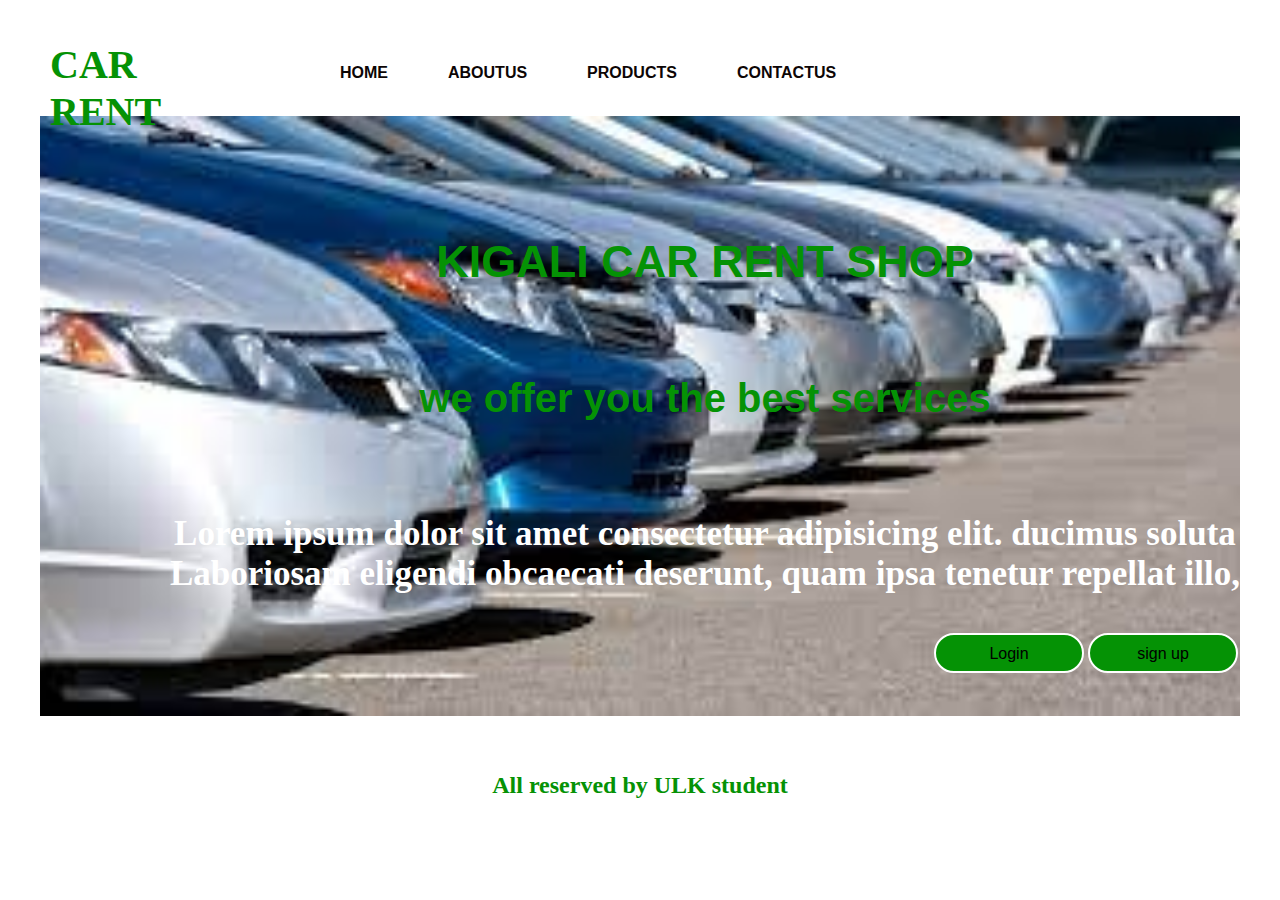
<file: index.html>
<!DOCTYPE html>
<html lang="en">
<head>
    <meta charset="UTF-8">
    <meta http-equiv="X-UA-Compatible" content="IE=edge">
    <meta name="viewport" content="width=device-width, initial-scale=1.0">
    <title>car rent</title>
    <link rel="stylesheet" href="style.css">
</head>
<body>
    <!-- starting menu -->
    <div class="page">
        <div class="navbar">
            <div class="icon">
                <h2 class="logo">
                   CAR RENT
                </h2>
            </div>
            <div class="menu">
                <ul>
                    <li><a href="index.html">HOME</a></li>
                    <li><a href="about.html">ABOUTUS</a></li>
                    <li><a href="products.html">PRODUCTS</a></li>
                    <li><a href="contact.html">CONTACTUS</a></li>
                </ul>
            </div>
           
        <!-- end of menu -->
        <!-- <h2 style="text-align:center">KIGALI CAR RENT SHOP</h2>

        <div class="slideshow-container">
        <div class="mySlides1">
            <img src="img/download.jpg" style="width:100%">
            <P> YOU ARE MOST WELCOME.</P>
        </div>

        <div class="mySlides1">
            <img src="img/download.jpg" style="width:100%">
            <P> YOU ARE MOST WELCOME.</P>
        </div>

        <a class="prev" onclick="plusSlides(-1, 0)">&#10094;</a>
        <a class="next" onclick="plusSlides(1, 0)">&#10095;</a>
        </div> -->
<br><br><br><br><br><br>
                <!-- start banner -->
        <div class="banner">
            <div class="bo">
            <h1> KIGALI CAR RENT SHOP</h1><br>
            <h3>we offer you the best services</h3><br>
            <p> Lorem ipsum dolor sit amet consectetur adipisicing elit. ducimus soluta <br> 
                Laboriosam eligendi obcaecati deserunt, quam ipsa tenetur repellat illo,<b>
                </P> 
            <button class="button1 button2"><a href="index.html" style="text-decoration: none;">sign up</button>
             <button class="button1 button2"><a href="index.html" style="text-decoration: none;">Login</button>

             </div>
        </div><br><br>
        <!-- end banner -->
        <footer>

            <h2>All reserved by ULK student</h2>
        </footer>
</body>
</html>
</file>
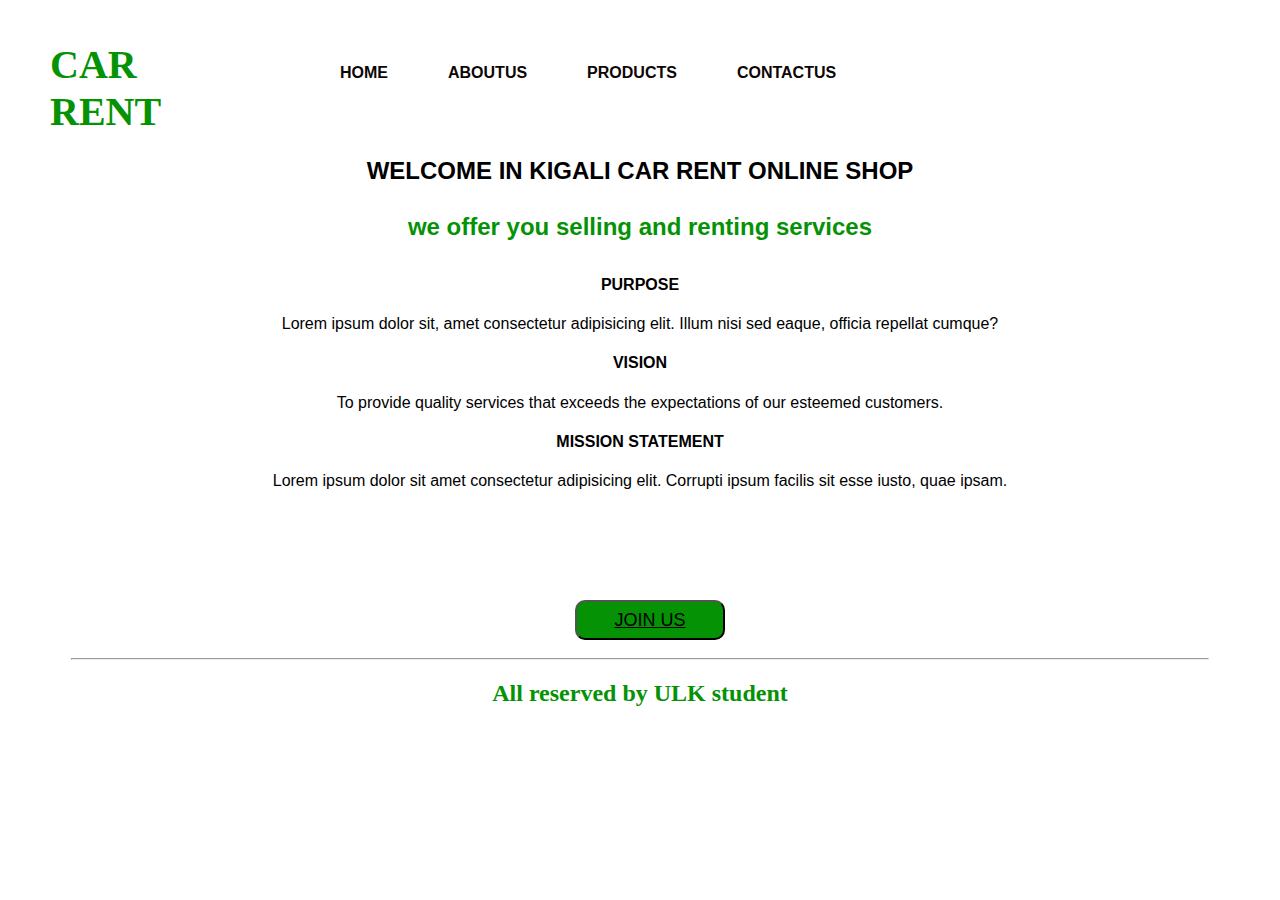
<file: about.html>
<!DOCTYPE html>
<html lang="en">
<head>
    <meta charset="UTF-8">
    <meta http-equiv="X-UA-Compatible" content="IE=edge">
    <meta name="viewport" content="width=device-width, initial-scale=1.0">
    <title>car rent</title>
    <link rel="stylesheet" href="style.css">
</head>
<body>
    <!-- starting menu -->
    <div class="page">
        <div class="navbar">
            <div class="icon">
                <h2 class="logo">
                   CAR RENT
                </h2>
            </div>
            <div class="menu">
                <ul>
                    <li><a href="index.html">HOME</a></li>
                    <li><a href="about.html">ABOUTUS</a></li>
                    <li><a href="products.html">PRODUCTS</a></li>
                    <li><a href="contact.html">CONTACTUS</a></li>
                </ul>
            </div>
        </div>
    </div>
    <br><br><br>
    <div class="about" ><center>
        <h2> WELCOME IN KIGALI CAR RENT ONLINE SHOP<br><br>
            <span style="color: rgb(5, 146, 5);">we offer you selling and renting services</span><br></h2>

    <p class="par">
          <h4>PURPOSE</h4>
            Lorem ipsum dolor sit, amet consectetur adipisicing elit. Illum nisi sed eaque, officia repellat cumque?<br>
            <h4>VISION</h4> 
            To provide quality services that exceeds the expectations of our esteemed customers.<br>
            <h4>MISSION STATEMENT</h4> 
            Lorem ipsum dolor sit amet consectetur adipisicing elit. Corrupti ipsum facilis sit esse iusto, quae ipsam.
            <br>
    </p>

        <p>you can join us for more information</p>
        <button><a href="#"> JOIN US</a></button>
    <hr style="color: rgb(5, 146, 5);">
</center>
    </div>
    <footer>

        <h2>All reserved by ULK student</h2>
    </footer>
</body>
</html>
</file>
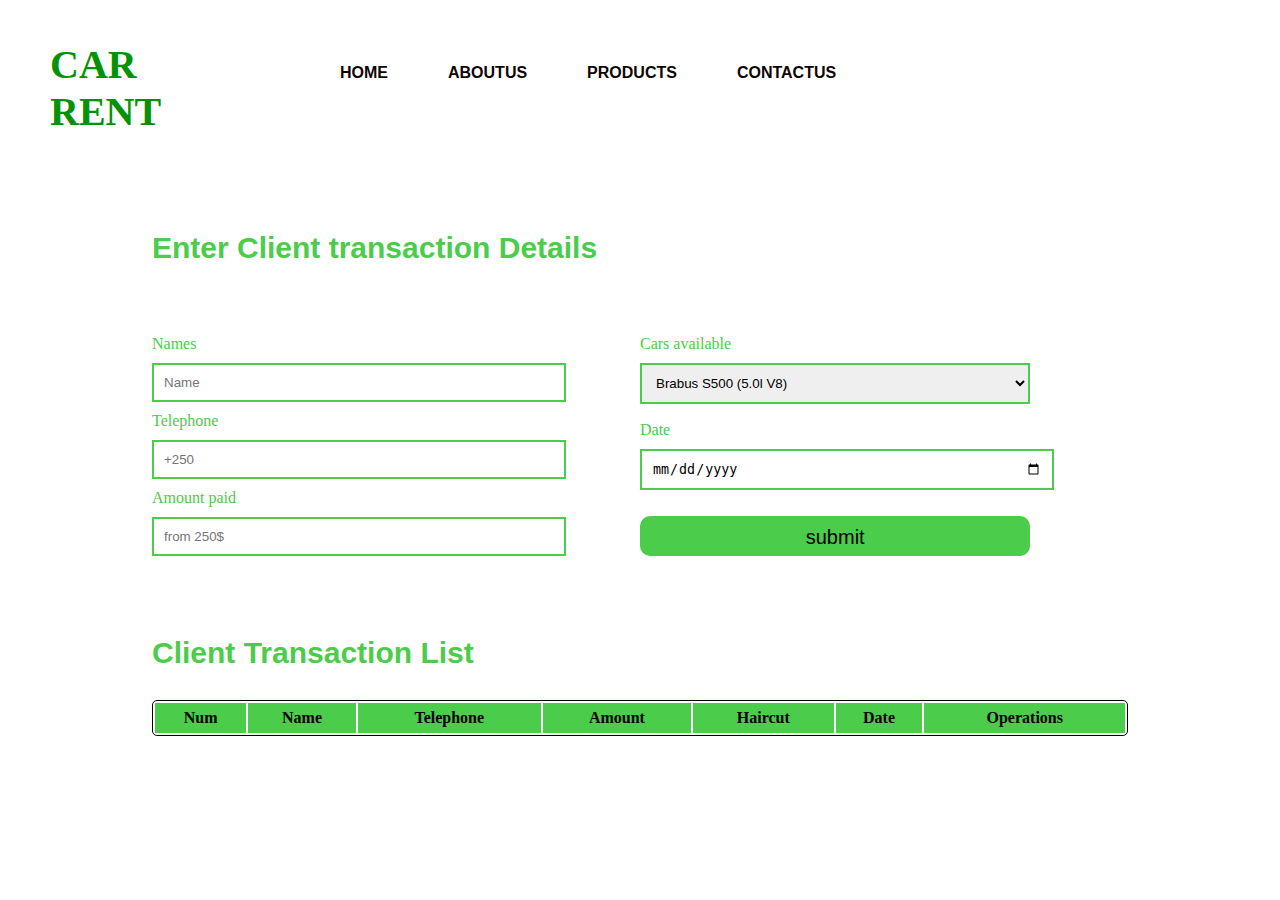
<file: contact.html>
<!DOCTYPE html>
<html lang="en">
<head>
    <meta charset="UTF-8">
    <meta http-equiv="X-UA-Compatible" content="IE=edge">
    <meta name="viewport" content="width=device-width, initial-scale=1.0">
    <title> car rent</title>
    <link rel="stylesheet" href="style.css">
    <link rel="stylesheet" href="contact.css">
</head>
<body>
    <!-- starting menu -->
    <div class="page">
        <div class="navbar">
            <div class="icon">
                <h2 class="logo">
                   CAR RENT
                </h2>
            </div>
            <div class="menu">
                <ul>
                    <li><a href="index.html">HOME</a></li>
                    <li><a href="about.html">ABOUTUS</a></li>
                    <li><a href="products.html">PRODUCTS</a></li>
                    <li><a href="contact.php">CONTACTUS</a></li>
                </ul>
            </div>
            </div>
            </div>
            <br><br><br>

                <div class="info">
                    <div class="registor">
                        <h3>Enter Client transaction Details</h3>
                        <div id="error"></div>
                        <form id="form" method="Post">
                            <div>
                                <div>
                                    <label for="Name">Names</label>
                                    <input id="Name" placeholder="Name" type="text" name="name" autocomplete="off">
                                </div>
                                <div>
                                    <label for="Telephone">Telephone</label>
                                    <input id="Telephone" placeholder="+250 " type="text" name="telephone" autocomplete="off">
                                </div>
                                <div>
                                    <label for="Amount">Amount paid</label>
                                    <input id="Amount" placeholder="from 250$" name="amount" autocomplete="off">
                                </div>
                            </div>
                            <div>
                                <div>
                                    <label for="Type">Cars available</label>
                                            <select name='Cars for rent'>
                                                <option value="Brabus S500 (5.0l V8)"> Brabus S500 (5.0l V8)</option>
                                                <option value="Brabus T 13 Limousine (s 640">Brabus T 13 Limousine (s 640)</option>
                                                <option value="Brabus T65S (S65 AMG)"> Brabus T65S (S65 AMG)</option>
                                                <option value="Brabus Rocket 900 (900 hp/1500Nm)">Brabus Rocket 900 (900 hp/1500Nm)</option>
                                                <option value="Brabus S500 (5.0l V8)"> Brabus S500 (8.0l V8)</option>
                                                <option value="Brabus T 13 Limousine (s 640">Brabus T 20 Limousine (s 700)</option>
                                                <option value="Brabus S500 (5.0l V8)"> Brabus S500 (5.0l V8)</option>
                                                <option value="Brabus T 13 Limousine (s 640">Brabus T 13 Limousine (s 640)</option>
                                                <option value="Brabus S500 (5.0l V8)"> Brabus S500 (5.0l V8)</option>
                                                <option value="Brabus T 13 Limousine (s 640">Brabus T 13 Limousine (s 640)</option>
                                              
                                            </select>
                                        
                                </div>
                                <div>
                                    <label for="Date">Date</label>
                                    <input type="date" id="Date" required name="date">
                                </div>
                                <button type="submit" name="submit" id="btn">submit</button>
                            </div>
                        </form>
                    </div>
                    <div class="print">
                        <h3>Client Transaction List</h3>
                        <table>
                            <tr>
                                <th>Num</th>
                                <th>Name</th>
                                <th>Telephone</th>
                                <th>Amount</th>
                                <th>Haircut</th>
                                <th>Date</th>
                                <th>Operations</th>
                            </tr>
</file>
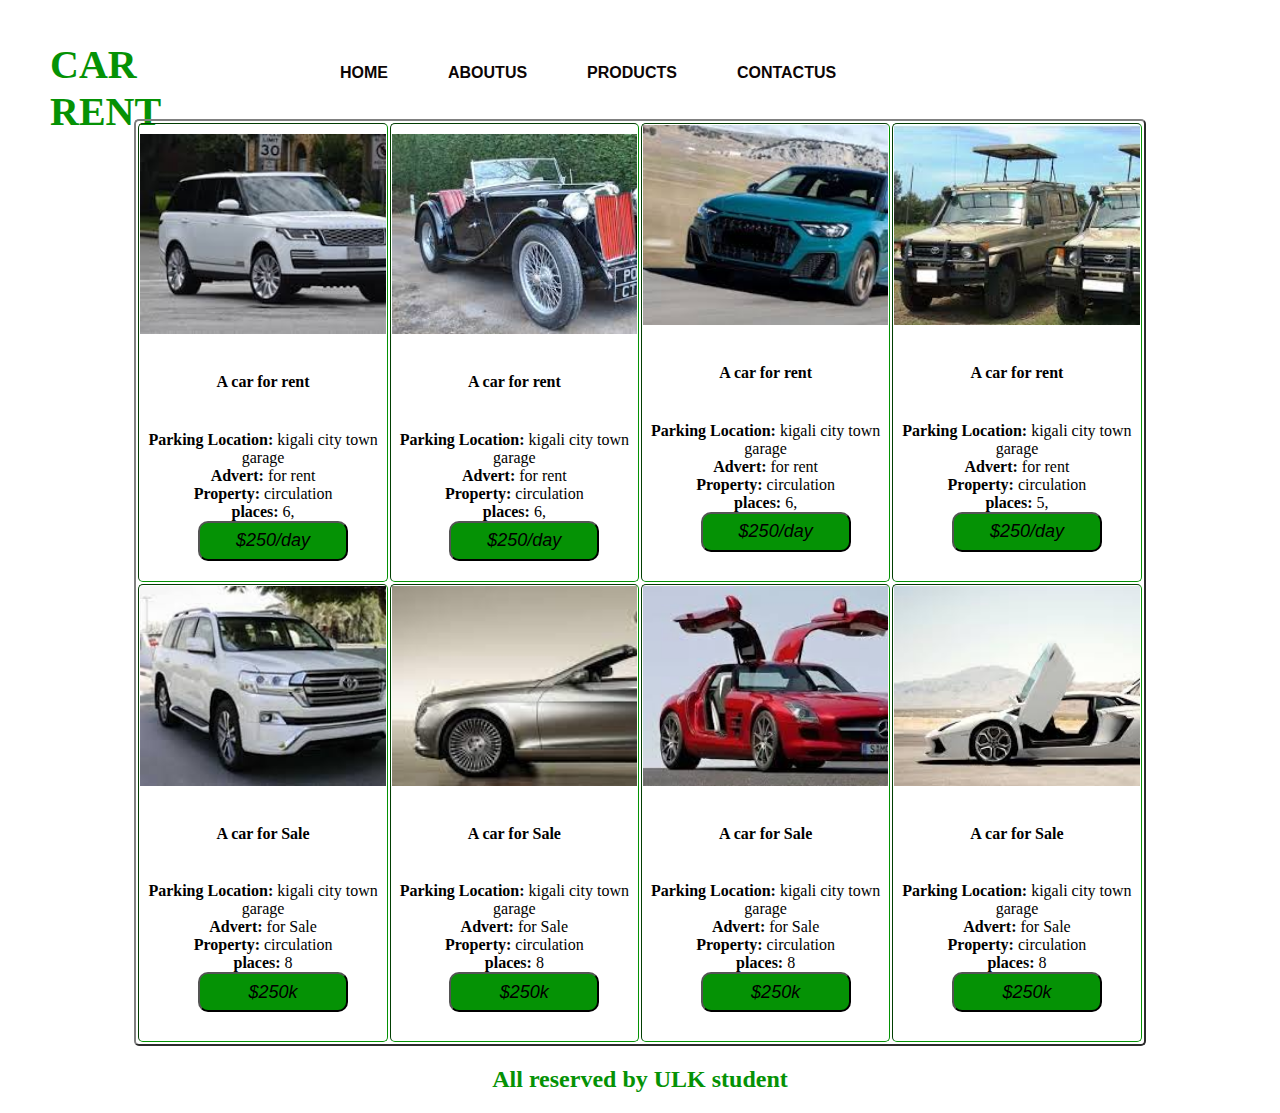
<file: products.html>
<!DOCTYPE html>
<html lang="en">
<head>
    <meta charset="UTF-8">
    <meta http-equiv="X-UA-Compatible" content="IE=edge">
    <meta name="viewport" content="width=device-width, initial-scale=1.0">
    <title>car rent</title>
    <link rel="stylesheet" href="style.css">

</head>
<body>
    <!-- starting menu -->
    <div class="page">
        <div class="navbar">
            <div class="icon">
                <h2 class="logo">
                   CAR RENT
                </h2>
            </div>
            <div class="menu">
                <ul>
                    <li><a href="index.html">HOME</a></li>
                    <li><a href="about.html">ABOUTUS</a></li>
                    <li><a href="products.html">PRODUCTS</a></li>
                    <li><a href="contact.html">CONTACTUS</a></li>
                </ul>
            </div>
            </div>
            </div>
            <br><br>
            
            <section >
                <center>
                <div class="cars">
                    
                <table border="2px" style="text-align: center;" >
                    <tr>
                        <td>
                            <div style=" height: 200px;  background-image: url('img/1.jpg'); 
                            background-repeat: no-repeat; background-size: cover;"></div>
                            <br>
                            <div class="description">
                                <h4>A car for rent</h4>
                                <br>
                                <b>Parking Location:</b> kigali city town garage <br>
                                <b>Advert:</b> for rent <br>
                                <b>Property:</b> circulation <br>
                                <b>places:</b> 6,<br>
                                 <button style="background-color: rgb(5, 146, 5);"><i class="price">$250/day</i></button>
                                 <br>
                            </div>
                        </td>
                      
                        <td>
                            <div style=" height: 200px;  background-image: url('img/8.jpg'); 
                            background-repeat: no-repeat; background-size: cover;"></div>
                            <br>
                            <div class="description">
                                <h4>A car for rent</h4>
                                <br>
                                <b>Parking Location:</b> kigali city town garage <br>
                                <b>Advert:</b> for rent <br>
                                <b>Property:</b> circulation <br>
                                <b>places:</b> 6,<br>
                                 <button style="background-color: rgb(5, 146, 5);"><i class="price">$250/day</i></button>
                                 <br>
                            </div>
                        </td>

                        <td>
                            <div style=" height: 200px;  background-image: url('img/2.jpg'); 
                            background-repeat: no-repeat; background-size: cover;"></div>
                            <br>
                            <div class="description">
                                <h4>A car for rent</h4>
                                <br>
                                <b>Parking Location:</b> kigali city town garage <br>
                                <b>Advert:</b> for rent <br>
                                <b>Property:</b> circulation <br>
                                <b>places:</b> 6,<br>
                                <button style="background-color: rgb(5, 146, 5);"><i class="price">$250/day</i></button>
                                 <br><br>
                            </div>
                        </td>
                    
                        <td>
                            <div style=" height: 200px;  background-image: url('img/3.jpg'); 
                            background-repeat: no-repeat; background-size: cover;"></div>
                            <br>
                            <div class="description">
                                <h4>A car for rent</h4>
                                <br>
                                <b>Parking Location:</b> kigali city town garage <br>
                                <b>Advert:</b> for rent <br>
                                <b>Property:</b> circulation <br>
                                <b>places:</b> 5,<br>
                                <button style="background-color: rgb(5, 146, 5);"><i class="price">$250/day</i></button>
                                 <br><br>
                            </div>
                        </td>
                       
                        <tr>
                        <td>
                            <div style=" height: 200px;  background-image: url('img/4.jpg'); 
                            background-repeat: no-repeat; background-size: cover;"></div>
                            <br>
                            <div class="description">
                                <h4>A car for Sale</h4>
                                <br>
                                <b>Parking Location:</b> kigali city town garage <br>
                                <b>Advert:</b> for Sale  <br>
                                <b>Property:</b> circulation <br>
                                <b>places:</b> 8 <br>
                                <button style="background-color: rgb(5, 146, 5);"><i class="price">$250k</i></button>
                                 <br><br>
                            </div>
                        </td>

                        <td>
                            <div style=" height: 200px;  background-image: url('img/5.jpg'); 
                            background-repeat: no-repeat; background-size: cover;"></div>
                            <br>
                            <div class="description">
                                <h4>A car for Sale</h4>
                                <br>
                                <b>Parking Location:</b> kigali city town garage <br>
                                <b>Advert:</b> for Sale  <br>
                                <b>Property:</b> circulation <br>
                                <b>places:</b> 8 <br>
                                <button style="background-color: rgb(5, 146, 5);"><i class="price">$250k</i></button>
                                 <br><br>
                            </div>
                        </td>
                        <td>
                            <div style=" height: 200px;  background-image: url('img/7.jpg'); 
                            background-repeat: no-repeat; background-size: cover;"></div>
                            <br>
                            <div class="description">
                                <h4>A car for Sale</h4>
                                <br>
                                <b>Parking Location:</b> kigali city town garage <br>
                                <b>Advert:</b> for Sale  <br>
                                <b>Property:</b> circulation <br>
                                <b>places:</b> 8 <br>
                                <button style="background-color: rgb(5, 146, 5);"><i class="price">$250k</i></button>
                                 <br><br>
                            </div>
                        </td>
                        <td>
                            <div style=" height: 200px;  background-image: url('img/6.jpg'); 
                            background-repeat: no-repeat; background-size: cover;"></div>
                            <br>
                            <div class="description">
                                <h4>A car for Sale</h4>
                                <br>
                                <b>Parking Location:</b> kigali city town garage <br>
                                <b>Advert:</b> for Sale  <br>
                                <b>Property:</b> circulation <br>
                                <b>places:</b> 8 <br>
                                <button style="background-color: rgb(5, 146, 5);"><i class="price">$250k</i></button>
                                 <br><br>
                            </div>
                        </td>
                    </tr>
               </tr>
            </table>
            </div>
        </center>
   
        <footer>

            <h2>All reserved by ULK student</h2>
        </footer>
</body>
</html>
</file>
<file: style.css>
.page{
    margin: 0;
    padding: 0;
    background: linear-gradient(white,white);
    background-position: center;
    background-size: cover;
    width: 100%;
    /* height: 100vh; */
}
.navbar{
    /* background-color: rgb(5, 146, 5); */
    width: 1200px;
    height: 75px;
    margin: auto;
}
.icon{
    width: 200px;
    float: left;
    height: 70px;
}
.logo{
    color: rgb(5, 146, 5);
    font-size: 40px;
    font-family: 'algerian';
    font-weight: bold;
    padding-left: 10px;
    float: left;
    padding-top: 0;
}
.menu{
    width: 400px;
    height: 70px;
    float: left;
    position: relative;
}
ul{
    float: left;
    display: flex;
    justify-content: center;
    align-items: center;
}


ul li{
    /* float: left;
    justify-content: center;
    text-align: center;
    display: flex; */
    list-style: none;
    margin-left: 60px;
    margin-top: 0;
    font-size: 16px;
    padding-top: 40px;
}
ul li a{
    text-decoration: none;
    color: rgb(12, 5, 5);
    font-family: Arial;
    font-weight: bold;
   
}
ul li a:hover{
color: rgb(5, 146, 5) ;

}

.banner{
    background-image: url('img/download.jpg');
    background-repeat: no-repeat;
    background-position: center;
    height: 600px;
    width: 100%;
    background-size: cover;
    

}
.bo{
    text-align: center;
    float: right;
    top: 70px;
    color: rgb(5, 146, 5);
    padding: 90px 0;
    bottom: 50px;
}
h1{
    color: rgb(5, 146, 5);
    font-family: arial;
    font-weight: bold;
    font-size: 45px;
   
}
h3{
    color: rgb(5, 146, 5);
    font-family: arial;
    font-weight: bold;
    font-size: 40px;
    
}
p{
    color: white;
    font-weight: bold;
    font-size: 35px;
   
}
.about{
    width: 90%;
    height: auto;
    margin: auto;
    position: relative;
    font-family: arial;   
}
button{
    width: 150px;
    height: 40px;
    margin-bottom: 10px;
    margin-left: 20px;
    font-size: 18px;
    border-radius: 10px;
    cursor: pointer;
    background-color:rgb(5, 146, 5) ;

}
button a{
    color:black;
}
button:hover{
    background-color: #fff;
}
.cars{
    position: relative;
    width: 80%;
    height: auto;

}
table{
    align-items: center;
    border-radius: 5px;
    text-align: left;
}
tr td{
    border-color: rgb(5, 146, 5);
    border-radius: 5px;
}
footer{
    /* background-color: rgb(5, 146, 5); */
    text-align: center;
    color: rgb(5, 146, 5);
}
.button1 {
    background-color: transparent; 
    border: none;
    color: white;
    padding: 10px 30px;
    text-align: center;
    text-decoration: none;
    display: inline-block;
    font-size: 16px;
    margin: 4px 2px;
    cursor: pointer;
    border-radius: 50px;
  }
  
  .button2 {
    background-color: rgb(5, 146, 5); 
    color: black; 
    border: 2px solid #fff;
    float: right;
  }
</file>
<file: contact.css>
.info{
    margin: 4rem 9rem;
    display: flex;
    flex-direction: column;
    justify-content: center;
}
.info .registor{
	margin-bottom: 40px;
}
.info .registor h3{
    font-size: 30px;
    color: rgb(75, 204, 75);
    font-size: 300;
    margin-bottom: 30px;
}

.info .print h3{
    font-size: 30px;
    color: rgb(75, 204, 75);
    font-size: 600;
    margin-bottom: 30px;
}

#error{
	color: red;
	padding: 20px 10px;
}
.info form{
	display: flex;
	width: 100%;
}

.info form div{
	flex: 1;
	display: flex;
	flex-direction: column;
}

.info form input{
	width:80%;
	padding:10px;
	margin: 10px 0px;
	border: 2px solid rgb(75, 204, 75);
}
.info form select{
	width:80%;
	padding:10px;
	margin: 10px 0px;
	border: 2px solid rgb(75, 204, 75);
}
.info form label{
	color: rgb(75, 204, 75)
}
.info form button{
	width:80%;
	padding:10px 20px;
	margin: 10px 0px;
	background: rgb(75, 204, 75);
	color: rgb(0, 0, 0);
	border-radius: 10px;
	border: none;
	font-size: 20px;
	cursor: pointer;
}
.info .print table {
	width: 100%;
	border: 1px solid;
  }

.info .print table tr {
	height:30px;
}

.info .print table,td{
	text-align: center;
}
.info .print table tr:nth-child(even) {background-color: rgb(252, 234, 201);}
.info .print table th {
	background-color: rgb(75, 204, 75);
	color: rgb(0, 0, 0);
  }

.info .print table td div button{
	background: red;
	border: none;
	border-radius: 5px;
	padding: 5px 10px;
	color: honeydew;
	cursor: pointer;
}

.info .print table td div .green{
	background: rgb(75, 204, 75);
}

.info .print table td div button a{
	text-decoration: none;
}
</file>
